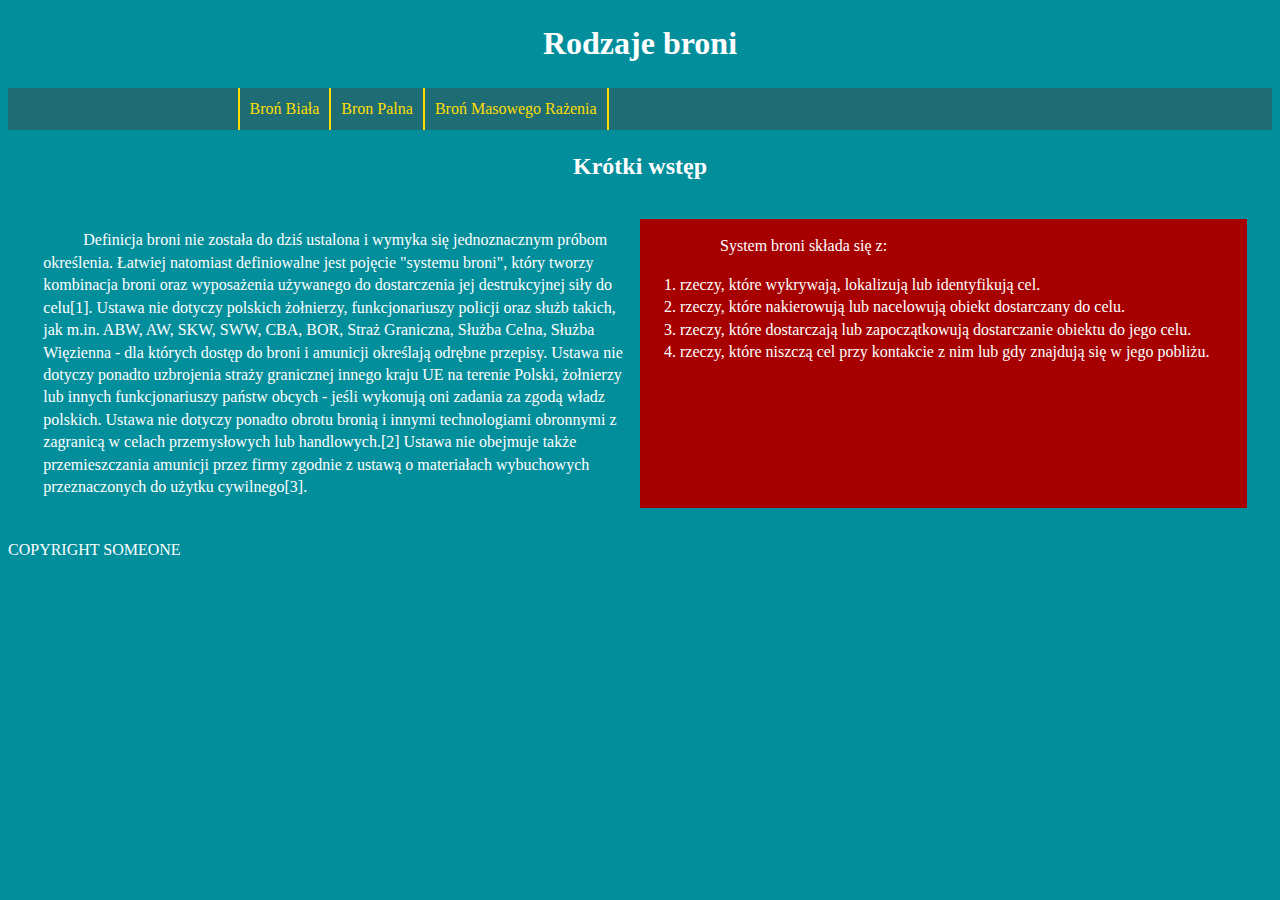
<file: index.html>
<!DOCTYPE html>
<html>
<head>
	<meta  charset="utf-8">
	<title>Rodzaje broni</title>
    <link rel="stylesheet" href="css/style.css"/>
</head>
<body>
		<header>
			<h1><a href="index.html">Rodzaje broni</a></h1>
		</header>
		<nav>
			<ul>
				<li><a href="bron_biala.html">Broń Biała</a>
                    <ul>
                        <li><a href="#">Opcja 1.1</a>
                            <ul>
                                <li><a href="#">Opcja 1.1.1</a></li>
                                <li><a href="#">Opcja 1.1.2</a></li>
                                <li><a href="#">Opcja 1.1.3</a></li>
                            </ul>
                        </li>

                        <li><a href="#">Opcja 1.2</a>
                            <ul>
                                <li><a href="#">Opcja 1.2.1</a></li>
                                <li><a href="#">Opcja 1.2.2</a></li>
                                <li><a href="#">Opcja 1.2.3</a></li>
                            </ul>
                        </li>
                        <li><a href="#">Opcja 1.3</a>
                            <ul>
                                <li><a href="#">Opcja 1.3.1</a></li>
                                <li><a href="#">Opcja 1.3.2</a></li>
                                <li><a href="#">Opcja 1.3.3</a></li>
                            </ul>
                        </li>
                    </ul>
				</li>
				<li><a href="bron_palna.html">Bron Palna</a>
                    <ul>
                        <li><a href="#">Opcja 2.1</a>
                            <ul href="#">
                                <li><a href="#">Opcja 2.1.1</a></li>
                                <li><a href="#">Opcja 2.1.2</a></li>
                                <li><a href="#">Opcja 2.1.3</a></li>
                            </ul>
                        </li>

                        <li><a href="#">Opcja 2.2</a>
                            <ul>
                                <li><a href="#">Opcja 2.2.1</a></li>
                                <li><a href="#">Opcja 2.2.2</a></li>
                                <li><a href="#">Opcja 2.2.3</a></li>
                            </ul>
                        </li>
                        <li><a href="#">Opcja 2.3</a>
                            <ul>
                                <li><a href="#">Opcja 2.3.1</a></li>
                                <li><a href="#">Opcja 2.3.2</a></li>
                                <li><a href="#">Opcja 2.3.3</a></li>
                            </ul>
                        </li>
                    </ul>
                </li>
				<li><a href="bron_masowego_razenia.html">Broń Masowego Rażenia</a>
                    <ul>
                        
                        <li><a href="#">Opcja 3.1</a>
                            <ul>
                                <li><a href="#">Opcja 3.1.1</a></li>
                                <li><a href="#">Opcja 3.1.2</a></li>
                                <li><a href="#">Opcja 3.1.3</a></li>
                            </ul>
                        </li>

                        <li><a href="#">Opcja 3.2</a>
                            <ul>
                                <li><a href="#">Opcja 3.2.1</a></li>
                                <li><a href="#">Opcja 3.2.2</a></li>
                                <li><a href="#">Opcja 3.2.3</a></li>
                            </ul>
                        </li>
                        
                        <li><a href="#">Opcja 3.3</a>
                            <ul>
                                <li><a href="#">Opcja 3.3.1</a></li>
                                <li><a href="#">Opcja 3.3.2</a></li>
                                <li><a href="#">Opcja 3.3.3</a></li>
                            </ul>
                        </li>
				    </ul>
                </li>
			</ul>
			
			
			<p></p>
		</nav>
            <h2>Krótki wstęp</h2>
		<main>
                <p>Definicja broni nie została do dziś ustalona i wymyka się jednoznacznym próbom określenia. Łatwiej natomiast definiowalne jest pojęcie "systemu broni", który tworzy kombinacja broni oraz wyposażenia używanego do dostarczenia jej destrukcyjnej siły do celu[1]. 
                Ustawa nie dotyczy polskich żołnierzy, funkcjonariuszy policji oraz służb takich, jak m.in. ABW, AW, SKW, SWW, CBA, BOR, Straż Graniczna, Służba Celna, Służba Więzienna - dla których dostęp do broni i amunicji określają odrębne przepisy.
Ustawa nie dotyczy ponadto uzbrojenia straży granicznej innego kraju UE na terenie Polski, żołnierzy lub innych funkcjonariuszy państw obcych - jeśli wykonują oni zadania za zgodą władz polskich.
Ustawa nie dotyczy ponadto obrotu bronią i innymi technologiami obronnymi z zagranicą w celach przemysłowych lub handlowych.[2] Ustawa nie obejmuje także przemieszczania amunicji przez firmy zgodnie z ustawą o materiałach wybuchowych przeznaczonych do użytku cywilnego[3].
                </p>	
			<ol>
                <p>System broni składa się z:</p>
				<li>rzeczy, które wykrywają, lokalizują lub identyfikują cel.</li>
				<li>rzeczy, które nakierowują lub nacelowują obiekt dostarczany do celu.</li>
				<li>rzeczy, które dostarczają lub zapoczątkowują dostarczanie obiektu do jego celu.</li>
				<li>rzeczy, które niszczą cel przy kontakcie z nim lub gdy znajdują się w jego pobliżu.</li>
			</ol>
           
		</main>
        <div class="clear-fix"></div>
		<footer>
			Copyright someone
		</footer>
</body>
</html>
</file>
<file: css/style.css>
* {
    font-family: Palatino, "Palatino Linotype", "Palatino LT STD", "Book Antiqua", Georgia;
    line-height: 1.4em;
    text-decoration: none;
    color: white;
    box-sizing: border-box;
}

body {
    background: #028E9B;
}

.clear-fix {
    clear: both;
}

nav {
    background: #1E6D74;
}

nav ul {
    background: #1E6D74;
}

nav > ul {
    overflow: hidden;
    margin: 0 auto;
    margin-left: 15%;
}

nav > ul > li {
    float: left;
    list-style: none;
    
    
}

nav > ul > li:hover {
    transition: padding-left 0.3s;
}

nav > ul > li > a {
    color: #FFDD00;
    padding: 10px;
    display: block;
    border-right: 2px solid #FFDD00;
}

nav > ul > li:first-child > a {
    border-left: 2px solid #FFDD00;
}

nav > ul > li > a:hover {
    color: white;
    background-color: black;
    transition: background-color 0.8s ease-out;
}

nav > ul > li > a:focus {
    color: #34D1B2;
}

nav > ul > li:focus-within > a {
    color: #34D1B2;
}

nav > ul > li > ul {
    display: none;
    padding-right: 5px;
}

nav > ul > li:hover > ul {
    display: block;
    position: absolute;
    z-index: 1;
}


nav > ul > li > ul > li > a {
    color: #FF9A40;
}

nav > ul > li > ul > li > a:hover {
    color: white;
    background: black;
}

nav > ul > li > ul > li > ul {
    display: none;
}

nav > ul > li > ul > li:hover ul {
    display: block;
}

nav > ul > li >  ul > li > a:focus {
    color: #34D1B2;
    
}

nav > ul > li >  ul > li:focus-within > a {
    color: #34D1B2;
}

nav > ul > li > ul > li > ul > li > a {
    color: #FFB573;
}

nav > ul > li > ul > li > ul > li > a:hover {
    color: white;
    background: black;
}

nav > ul > li > ul > li > ul > li > a:focus {
    color: #34D1B2;
}

header h1 {
    text-align: center;
}

h2 {
    text-align: center;
}

p {
    text-indent: 40px;
}


main {
    display: flex;
    flex-wrap: wrap;
    justify-content: center;
}

main > p {
    flex-basis: 48%;
    padding: 10px;
}

main > div {
    flex-basis: 48%;
}

main > div > img {
    display: block;
    max-width: 100%;
    height: auto;
    border: 15px solid #A64E00;
    margin: auto auto;
}

main > div > img:hover {
    transform: scale(1.05);
} 

.flex-basis-96 {
    flex-basis: 96%;
}

main > ol, main > ul {
    background: #A60000;
    flex-basis: 48%;
    display: block;
}

main > h2 + p {
    color: #ccc;
}


footer {
    text-transform: uppercase;
    margin-top: 15px;
}
</file>
